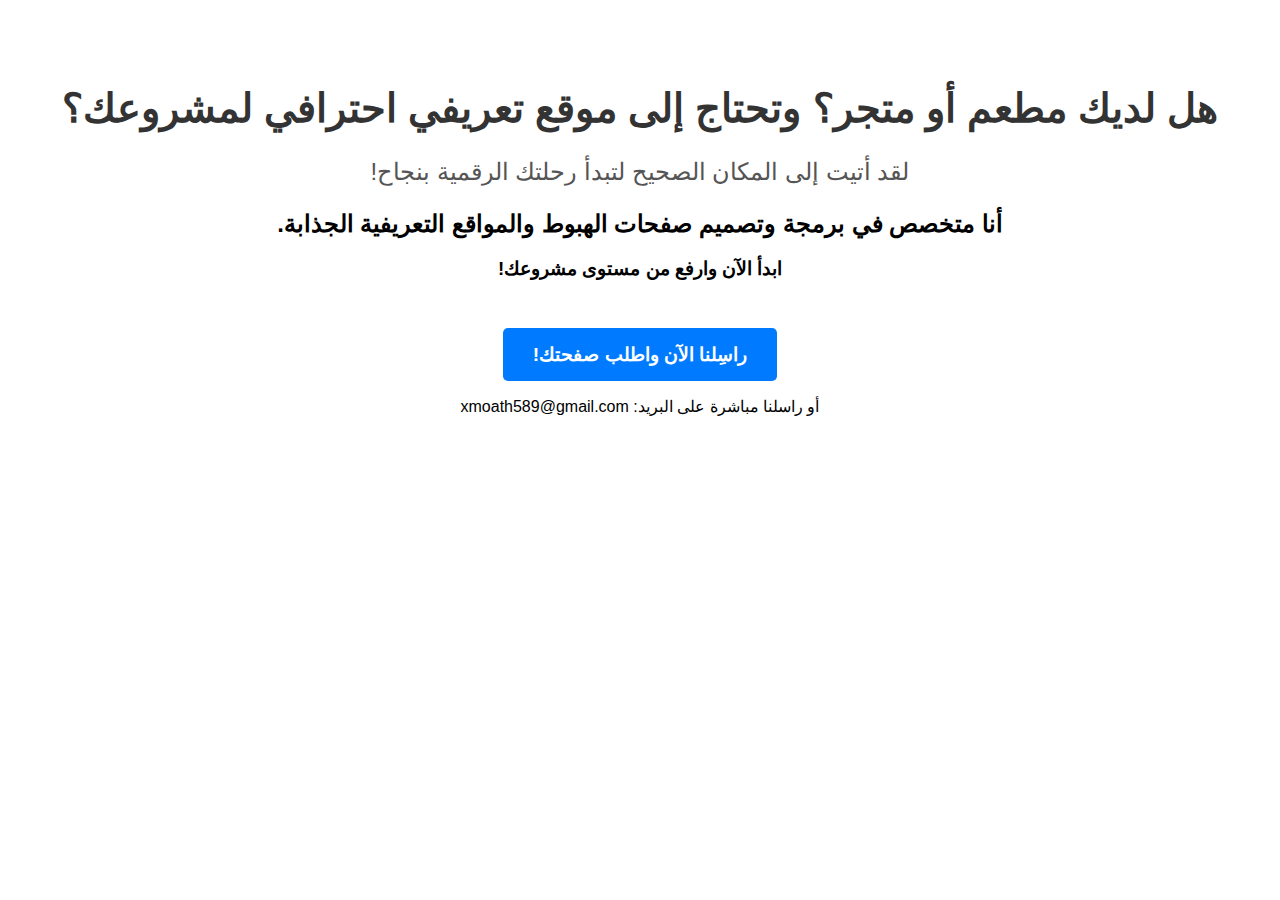
<file: my website.html>
<!DOCTYPE html>
<html lang="ar" dir="rtl">
<head>
    <meta charset="UTF-8">
    <meta name="viewport" content="width=device-width, initial-scale=1.0">
    <title>خدمات تصميم صفحات هبوط ومواقع تعريفية احترافية</title>
    <style>
        /* إضافة تنسيق بسيط لتحسين المظهر مبدئيًا */
        body {
            font-family: 'Arial', sans-serif; /* تغيير الخط ليصبح أكثر جاذبية */
            text-align: center; /* توسيط المحتوى */
            padding: 50px;
            direction: rtl; /* ضمان الاتجاه من اليمين لليسار */
        }
        h1 {
            color: #333; /* لون جذاب للعنوان الرئيسي */
            font-size: 2.5em; /* حجم أكبر */
        }
        .subtitle {
            color: #555;
            font-size: 1.5em;
        }
        .cta-button {
            display: inline-block;
            margin-top: 30px;
            padding: 15px 30px;
            background-color: #007bff; /* لون بارز لزر الدعوة للإجراء */
            color: white;
            text-decoration: none; /* إزالة الخط تحت الرابط */
            border-radius: 5px;
            font-size: 1.2em;
            font-weight: bold;
            transition: background-color 0.3s;
        }
        .cta-button:hover {
            background-color: #0056b3;
        }
    </style>
</head>
<body>
    <header>
        <h1>هل لديك مطعم أو متجر؟ وتحتاج إلى موقع تعريفي احترافي لمشروعك؟</h1>
        <p class="subtitle">لقد أتيت إلى المكان الصحيح لتبدأ رحلتك الرقمية بنجاح!</p>
    </header>

    <main>
        <h2>أنا متخصص في برمجة وتصميم صفحات الهبوط والمواقع التعريفية الجذابة.</h2>
        
        <h3>ابدأ الآن وارفع من مستوى مشروعك!</h3>
        
        <a href="mailto:xmoath589@gmail.com" class="cta-button">
            راسِلنا الآن واطلب صفحتك!
        </a>
        <p>أو راسلنا مباشرة على البريد: xmoath589@gmail.com</p>
    </main>

    <footer>
        </footer>
</body>
</html>
</file>
